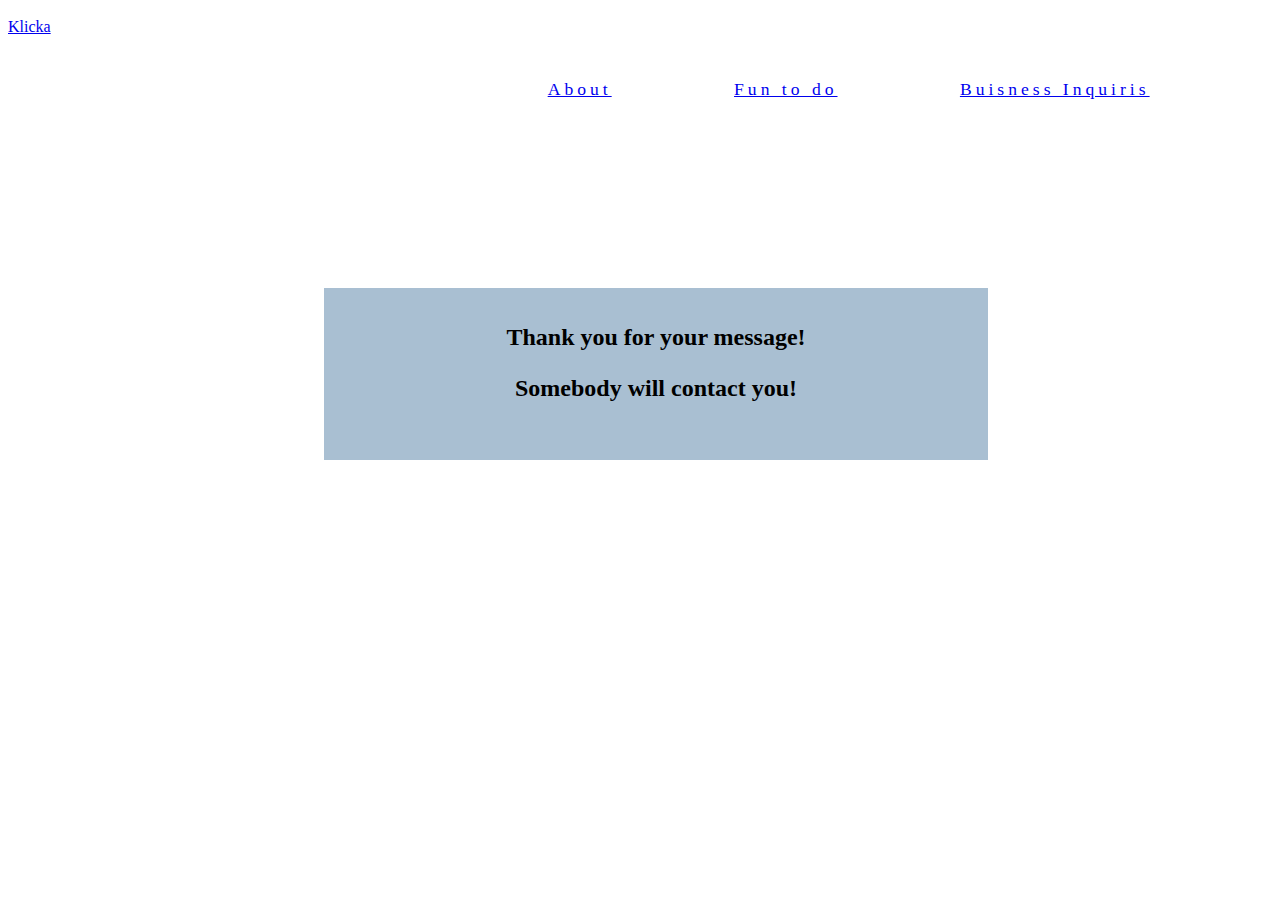
<file: confimation.html>
<!DOCTYPE html>

<html lang="en-US">
<head>
    <meta charset="UTF-8">
    <meta name="viewport" content="width=device-width, initial-scale=1.0">
    <meta name="description" content="Makarska tourist guide for tourists visiting Croatia, Makarska">
    <meta name="keywords" content="Welcome to Makarska, Croatia">

    <link rel="confimation page" href="index.html">
   

    <title>confimation</title>
    <style>
.header img {
    float: left;
    width: 25%;
    margin-top: 10%;
    margin-left: 5%;
}

.header h2 {
    float: right;
    margin-top: 35%;
    margin-right: 5%;
    font-family: 'Cormorant SC', serif;
    text-transform:uppercase;
    letter-spacing: 3px;
    color: #0b0d0f
}





/*menu links*/

.menu
{
    font-size: 110%;
    letter-spacing: 4px;
    font-family: Georgia, 'Times New Roman', Times, serif;
   
}

.menu li {
    float: right;
    list-style-type: none;
    margin-right: 10%;
    margin-top: 5%;
}

.box {
    font-family: 'Times New Roman', Times, serif;
    background-color: #a9bfd2;
    width: 50%;
    padding: 1em;
    text-align: center;
    margin-top: 20%;
    margin-left: 25%;}

/*menu links*/

 

@media screen and (max-width: 950px){
    #message{
     width: 50%;
    }

    
}


    </style>
<body>
    <header>
    
        <nav>
            <ul class="menu">
                <li>
                    <a href="index.html">Buisness Inquiris</a>
                    <form method="GET"  action="index.html"></form>
                </li>
                <li>
                    <a href="#fun-to-do">Fun to do</a>
                </li>
                <li>
                    <a class="menutext" href="#welcome">About</a>
                </li>
            </ul>
        </nav>
    </form>
        

        <a href="index.html/#welcome">Klicka</a>
        
    </header>
    <div class="box">
            
        <h2>Thank you for your message! <br>
        <p>Somebody will contact you!</p></h2>
        <br>
        
    </div>
</body>
</file>
